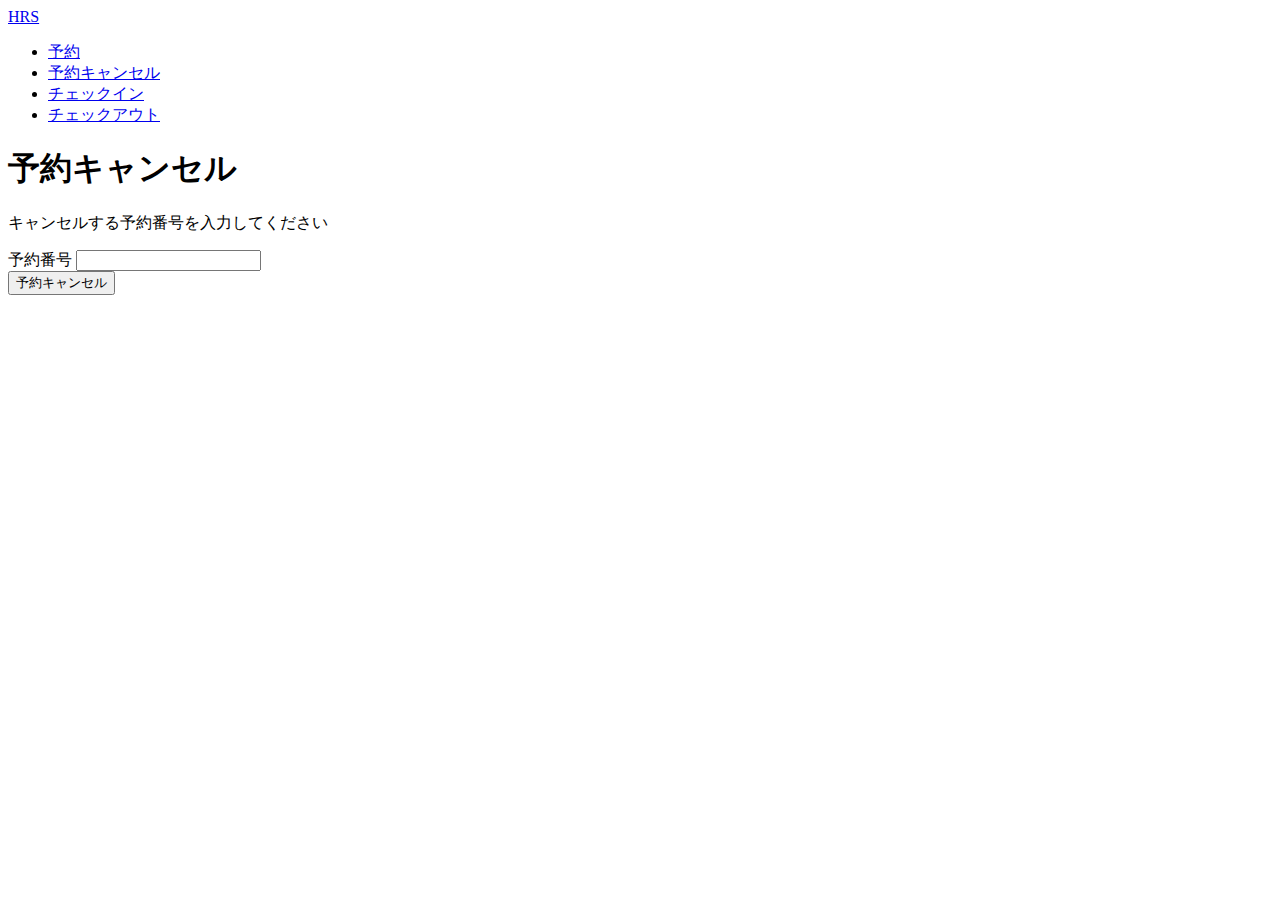
<file: hrs/src/main/resources/templates/cancel.html>
<!DOCTYPE html>
<html xmlns:th="http://www.thymeleaf.org">
  <head>
    <title>予約キャンセル</title>
    <link th:href="@{/css/global.css}" rel="stylesheet" />
    <link th:href="@{/css/reservation.css}" rel="stylesheet" />
    <link th:href="@{/css/components/header.css}" rel="stylesheet" />
    <link th:href="@{/css/components/button.css}" rel="stylesheet" />
  </head>
  <body>
    <div class="c-header">
      <nav class="c-header-nav">
        <div>
          <a class="el-top-link" href="/">HRS</a>
        </div>
        <ul class="w-header-nav-ul">
          <li>
            <a href="/reservation">予約</a>
          </li>
          <li>
            <a href="/cancel">予約キャンセル</a>
          </li>
          <li><a href="/checkin">チェックイン</a></li>
          <li><a href="/checkout">チェックアウト</a></li>
        </ul>
      </nav>
    </div>
    <div class="c-body">
      <div class="c-reservation">
        <h1 class="el-h1">予約キャンセル</h1>
        <p>キャンセルする予約番号を入力してください</p>
        <form class="c-res-date-form">
          <div class="w-res-date-input">
            <div>
              <label htmlFor="cancel-res-no">予約番号</label>
              <input class="my-input" type="text" id="cancel-res-no" />
            </div>
          </div>
          <button class="el-button" type="submit">予約キャンセル</button>
        </form>
      </div>
      <div class="c-right"></div>
    </div>
  </body>
</html>
</file>
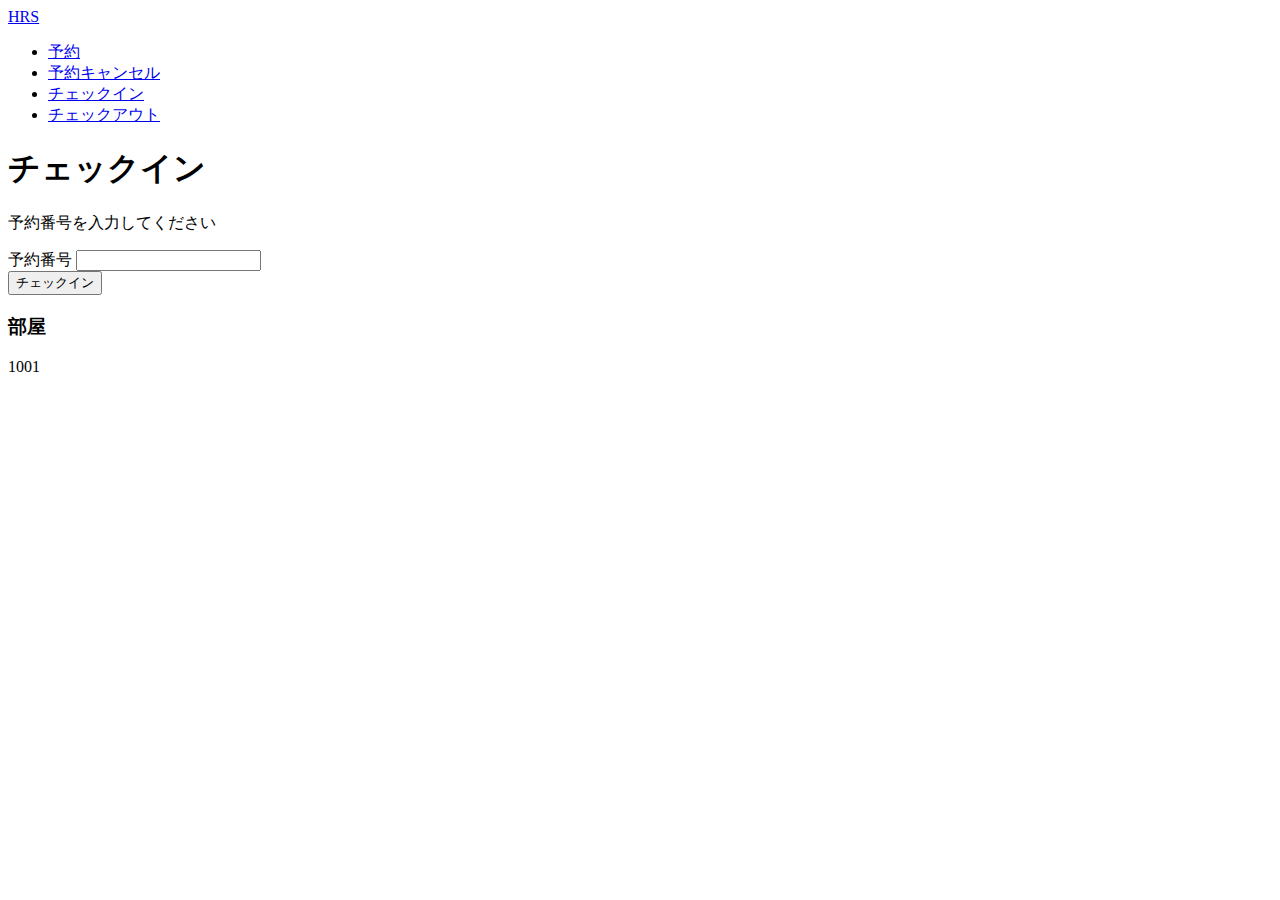
<file: hrs/src/main/resources/templates/checkin.html>
<!DOCTYPE html>
<html xmlns:th="http://www.thymeleaf.org">
  <head>
    <title>チェックイン</title>
    <link th:href="@{/css/global.css}" rel="stylesheet" />
    <link th:href="@{/css/reservation.css}" rel="stylesheet" />
    <link th:href="@{/css/checkin.css}" rel="stylesheet" />
    <link th:href="@{/css/components/button.css}" rel="stylesheet" />
    <link th:href="@{/css/components/header.css}" rel="stylesheet" />
  </head>
  <body>
    <div class="c-header">
      <nav class="c-header-nav">
        <div>
          <a class="el-top-link" href="/">HRS</a>
        </div>
        <ul class="w-header-nav-ul">
          <li>
            <a href="/reservation">予約</a>
          </li>
          <li>
            <a href="/cancel">予約キャンセル</a>
          </li>
          <li><a href="/checkin">チェックイン</a></li>
          <li><a href="/checkout">チェックアウト</a></li>
        </ul>
      </nav>
    </div>
    <div class="c-body">
      <div class="c-reservation">
        <h1 class="el-h1">チェックイン</h1>
        <p>予約番号を入力してください</p>
        <form class="c-res-date-form">
          <div class="w-res-date-input">
            <div>
              <label htmlFor="cancel-res-no">予約番号</label>
              <input class="my-input" type="text" id="cancel-res-no" />
            </div>
          </div>
          <button class="el-button" type="submit">チェックイン</button>
        </form>
      </div>
      <div class="c-right">
        <div class="w-room">
          <h3>部屋</h3>
          <p class="el-room-no">1001</p>
        </div>
      </div>
    </div>
  </body>
</html>
</file>
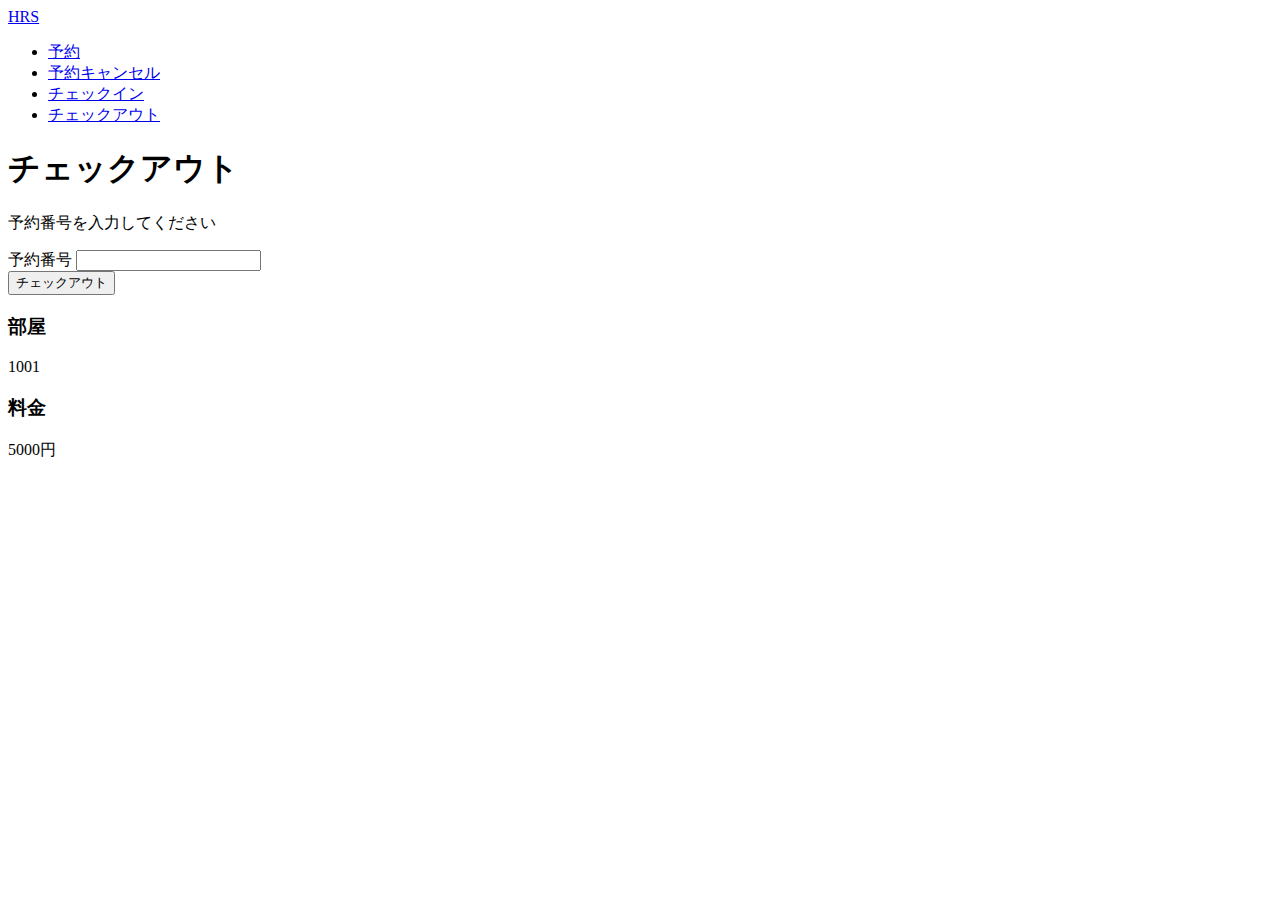
<file: hrs/src/main/resources/templates/checkout.html>
<!DOCTYPE html>
<html xmlns:th="http://www.thymeleaf.org">
  <head>
    <title>チェックアウト</title>
    <link th:href="@{/css/global.css}" rel="stylesheet" />
    <link th:href="@{/css/reservation.css}" rel="stylesheet" />
    <link th:href="@{/css/checkin.css}" rel="stylesheet" />
    <link th:href="@{/css/checkout.css}" rel="stylesheet" />
    <link th:href="@{/css/components/header.css}" rel="stylesheet" />
    <link th:href="@{/css/components/button.css}" rel="stylesheet" />
  </head>
  <body>
    <div class="c-header">
      <nav class="c-header-nav">
        <div>
          <a class="el-top-link" href="/">HRS</a>
        </div>
        <ul class="w-header-nav-ul">
          <li>
            <a href="/reservation">予約</a>
          </li>
          <li>
            <a href="/cancel">予約キャンセル</a>
          </li>
          <li><a href="/checkin">チェックイン</a></li>
          <li><a href="/checkout">チェックアウト</a></li>
        </ul>
      </nav>
    </div>
    <div class="c-body">
      <div class="c-reservation">
        <h1 class="el-h1">チェックアウト</h1>
        <p>予約番号を入力してください</p>
        <form class="c-res-date-form">
          <div class="w-res-date-input">
            <div>
              <label htmlFor="cancel-res-no">予約番号</label>
              <input class="my-input" type="text" id="cancel-res-no" />
            </div>
          </div>
          <button class="el-button" type="submit">チェックアウト</button>
        </form>
      </div>
      <div class="c-right">
        <div class="w-chkout-room-payment">
          <div class="w-room">
            <h3>部屋</h3>
            <p id="chkout_room" class="el-room-no">1001</p>
          </div>
          <div class="w-room">
            <h3>料金</h3>
            <p id="chkout_payment" class="el-room-no">5000<span>円</span></p>
          </div>
        </div>
      </div>
    </div>
  </body>
</html>
</file>
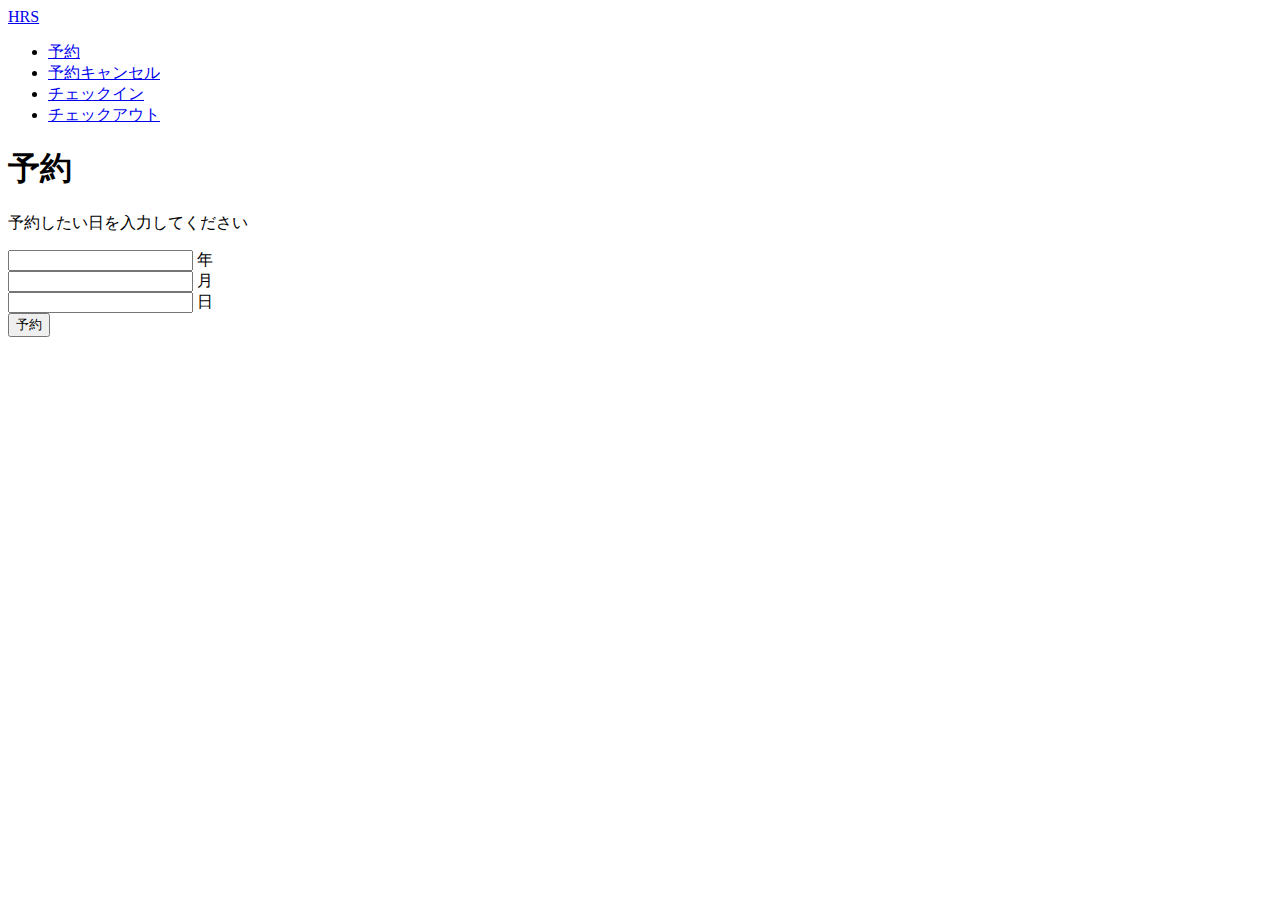
<file: hrs/src/main/resources/templates/reservation.html>
<!DOCTYPE html>
<html xmlns:th="http://www.thymeleaf.org">
  <head>
    <title>予約画面</title>
    <link th:href="@{/css/global.css}" rel="stylesheet" />
    <link th:href="@{/css/reservation.css}" rel="stylesheet" />
    <link th:href="@{/css/components/button.css}" rel="stylesheet" />
    <link th:href="@{/css/components/header.css}" rel="stylesheet" />
    <!-- <script
      type="text/javascript"
      th:src="@{/js/reservationHandler.js}"
    ></script> -->
    <meta http-equiv="Content-Type" content="text/html; charset=UTF-8" />
  </head>
  <body>
    <div class="c-header">
      <nav class="c-header-nav">
        <div>
          <a class="el-top-link" href="/">HRS</a>
        </div>
        <ul class="w-header-nav-ul">
          <li>
            <a href="/reservation">予約</a>
          </li>
          <li>
            <a href="/cancel">予約キャンセル</a>
          </li>
          <li><a href="/checkin">チェックイン</a></li>
          <li><a href="/checkout">チェックアウト</a></li>
        </ul>
      </nav>
    </div>
    <div class="c-body">
      <div class="c-reservation">
        <h1 class="el-h1">予約</h1>
        <p>予約したい日を入力してください</p>
        <form
          th:action="@{/api/reservation}"
          th:object="${reservation}"
          method="post"
        >
          <div class="w-res-date-input">
            <div>
              <input
                class="my-input"
                type="text"
                id="year"
                th:field="*{stayingDate}"
              />
              <label for="year">年</label>
            </div>
            <div class="i-res-m-d-input">
              <div>
                <input
                  class="my-input"
                  type="text"
                  id="month"
                  th:field="*{stayingDate}"
                />
                <label for="month">月</label>
              </div>
              <div>
                <input
                  class="my-input"
                  type="text"
                  id="day"
                  th:field="*{stayingDate}"
                />
                <label for="day">日</label>
              </div>
            </div>
          </div>
          <input class="el-button" type="submit" name="submit" value="予約" />
        </form>
      </div>
      <div class="c-right"></div>
    </div>
  </body>
</html>
</file>
